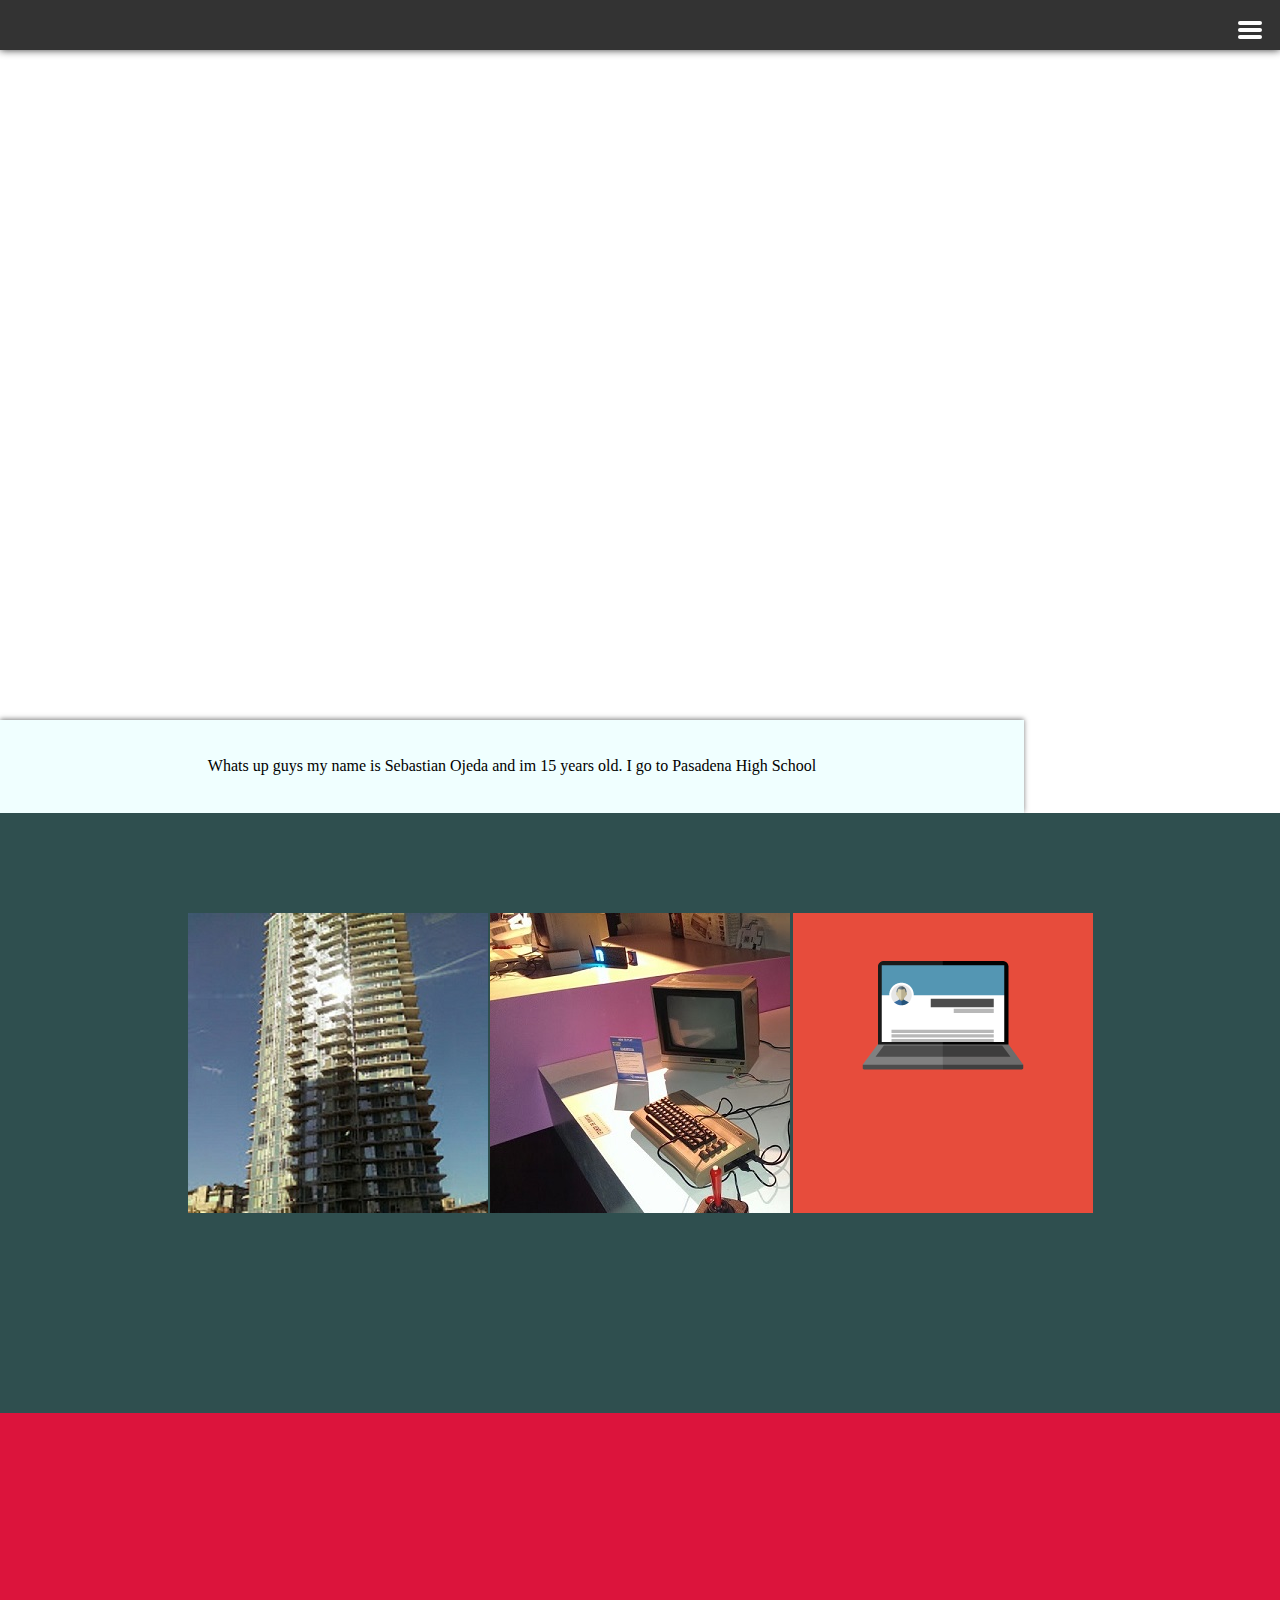
<file: img/index.html>
<!DOCTYPE html>
<!-- saved from url=(0052)file:///C:/Users/Student/Desktop/project1/index.html -->
<html><head><meta http-equiv="Content-Type" content="text/html; charset=UTF-8">

    <meta charset="UTF-8">  
    <meta name="viewport" content="width=device-width, initial-scale=1.0">
    <link rel="stylesheet" type="text/css" href="./index_files/bootstrap.min.css">
    <link rel="stylesheet" type="text/css" href="./index_files/bootstrap-theme.css">
    <link rel="stylesheet" type="text/css" href="./index_files/main.css">
    <link href="./index_files/css" rel="stylesheet" type="text/css">
</head>
<body>
<header class="header">

   <nav>
  
    <input id="nav" type="checkbox">
  
    <label for="nav">
      <b><i></i><i></i><i></i></b>
    </label>
   
  
  <menu>
    <li><a href="./index_files/index.html">Home</a></li>
    <li><a href="file:///C:/Users/Student/Desktop/project1/project.html">Project</a></li>
    <li><a href="">Image Gallery</a></li>
       
  </menu>
  </nav>
  </header>

<!--<a class="nav-logo" href="#">Sebastian Ojeda</a>-->

<div class="menu-filler"></div>
  <div class="visual">
    
    <div class="logo">
        <h1>Sebastian Ojeda</h1>
        <br><br><br>

        <h2>This is my life</h2>
    </div>
  </div>

  
<!--Practice content-->
    <a name="about">
    <div class="content-box-1">
            Whats up guys my name is Sebastian Ojeda and im 15 years old. I go to Pasadena High School
    </div>
    </a>

    <div class="content-box-2">
        <a name="services">
    <div class="menu-filler"></div>
    
            <div align="center" class="fond">

    <div class="carre_couleur base_hov" style="background-color:#f8b334;">
      <div class="retract" style="background-color:#f8b334;"><img src="./index_files/me2.jpg"></div>
      <div class="acced">
        <div class="big_acced" style="color:#f39c12;">BEST HOME</div>
        <div class="middle_acced">This home is the best</div>
      </div>
    </div>

    <div class="carre_couleur base_hov" style="background-color:#2ecc71;">
      <div class="retract" style="background-color:#2ecc71;"><img src="./index_files/me4.jpg"></div>
      <div class="acced">
        <div class="big_acced" style="color:#27ae60;">BEST PICS</div>
        <div class="middle_acced">This pics is the best</div>
      </div>
    </div>

    <div class="carre_couleur base_hov" style="background-color:#e74c3c;">
      <div class="retract" style="background-color:#e74c3c;"><img src="./index_files/ordi.png"></div>
      <div class="acced">
        <div class="big_acced" style="color:#c0392b;">BEST PC</div>
        <div class="middle_acced">This computer is the best</div>
      </div>
    </div>
 
</div>

        </a>

    </div>
   

    <div class="content-box-3">
        <a name="contact">
        <div class="menu-filler"></div>
          
        </a>
    </div>
    
<script type="text/javascript" href="js/bootstrap.min.js"></script>
<script type="text/javascript" href="js/bootstrap.js"></script>







 









 


</body></html>
</file>
<file: img/index_files/main.css>
body{
    font-family: 'Muli', 'Century Gothic', 'sans-serif';
    font-size:100%;
    margin:0;
    padding:0;
    border:0;
    display:block;
    color:white;
    background-color:darkslategray;

}

h1{
margin-left: 50%;
}
h2{
 margin-left: 50%;
 font-size: 4.1em; 
}

body { 
  background-color:324252;
  background: url(http://phandroid.s3.amazonaws.com/wp-content/uploads/2014/03/01-Znppn6x.jpg) no-repeat center center fixed; 
  -webkit-background-size: cover;
  -moz-background-size: cover;
  -o-background-size: cover;
  background-size: cover;
}



.menu-filler{
    width:100%;
    height:100px;
}

.content-box-1{
    text-align: center;
    background-color:azure;
    color:black;
    width:80%;
    font-size: 1.2em;
    box-shadow: 0 -1px 5px 0 rgba(0,0,0,0.5);
    padding:35px 10% 35px 10%;
}

@media all and (min-width: 761px) {
    .visual{
        width: 100%;
        height:600px;
        text-align: center;
    }
    .logomark{
        margin-top:30px;
        height:320px;
    }
    
    h1{
        font-size:4.1em;
        letter-spacing:11px;
        line-height:0;
    }
    h2{
        font-size:1.55em;
        letter-spacing:4px;
        font-weight:300;
        line-height:0;
    }   
    .content-box-1{
    font-size: 1.6em;
    }
}
@media all and (max-width: 760px) {
    .visual{
        width: 100%;
        height:500px;
        text-align: center;
    }
    .logomark{
        margin-top:30px;
        height:250px;
    }
    
    h1{
        font-size:3.4em;
        letter-spacing:9px;
        line-height:0;
    }
    h2{
        font-size:1.3em;
        letter-spacing:3px;
        font-weight:300;
        line-height:0;
    }
}
@media all and (max-width: 480px){
    .visual{
        width: 100%;
        height:400px;
        text-align: center;
    }
    .logomark{
        margin-top:30px;
        height:170px;
    }

    h1{
        font-size:2.4em;
        letter-spacing:6px;
        line-height:0;
    }
    h2{
        font-size:.95em;
        letter-spacing:2px;
        font-weight:300;
        line-height:0;
    }

}

.content-box-2{
    background-color:darkslategray;
    width:100%;
    height:600px;
}
.content-box-3{
    background-color:crimson;
    width:100%;
    height:600px;
}
.content-box-4{
    background-color:lightslategray;
    width:100%;
    height:600px;
}
.mobile-header, .header{
      top:0;
      background: black;
      padding: 5px 0;
      text-align: right;
      color: white;
      text-shadow: #222 0 -1px 1px;
      position: fixed;
      width: 100%;
      height: 50px;
      left: 0;
      transition: all 0.3s ease;
      opacity:0.75;
      -moz-box-shadow:     0 0 8px #000000;
      -webkit-box-shadow:  0 0 8px #000000;
      box-shadow:          0 0 8px #000000;
}
ul{
    list-style-type:none;
    padding:0;
}
a {
    text-decoration: none;
}
nav a:active {
  position: relative;
  top: 1px;
}

.nav-logo{
    margin:11px;
    position:fixed;
    color:white;
    font-size: 1.9em;
}
.nav-logo:hover{
    opacity:0.9;
}

.header:hover, .header:target, .header:focus,
.mobile-header:hover, .mobile-header:target, .mobile-header:focus{
    opacity:0.8;
}

        .hamburger, .hamburger:after, .hamburger:before {
             position:absolute;
             width:35px;
             height:5px;
             background:white;
             border-radius:20px;
        }
        .hamburger:hover, .hamburger:hover:after, .hamburger:hover:before {
                  -moz-box-shadow:    0 0 5px white;
                  -webkit-box-shadow: 0 0 5px white;
                  box-shadow:         0 0 5px white;
        }
        .hamburger {
             display:block;
             right:15px;
             top:26px;
        }
        .hamburger:after, .hamburger:before {
             content:"\00a0";
             left:0;
        }
        .hamburger:before {
             top:-10px;
        }
        .hamburger:after {
             top:10px;
        }

@media all and (min-width: 761px){
        .open-menu{
            display:none;
        }
        .close-menu{
            display:none;
        }
        .mobile-header{
            display:none;
        }
        nav ul{
            top:5px;
            position:fixed;
            right:0;
            
        }
        nav ul li{
            display:inline-block;
        }
        nav ul li a{
            color:white;
            padding: 20px 20px 17px;
        }
        nav ul li a:hover{
            background-color:#EFE93D;
        }
    
    }
    
@media all and (max-width: 760px){
        .header{
            display:none;
        }        

        .mobile-header a {
          position: absolute;
          right: 0;
          top: 0;
          padding: 15px 15px 0 0;
        }
        .mobile-header a:hover{
           -webkit-stroke-width: 5.3px;
           -webkit-stroke-color: #FFFFFF;
           -webkit-fill-color: #FFFFFF;
           text-shadow: 0 0 3px white;
           -webkit-transition: width 0.3s; /*Safari & Chrome*/
           transition: width 0.3s;
           -moz-transition: width 0.3s; /* Firefox 4 */
           -o-transition: width 0.3s; /* Opera */
        }
        
        .page-wrap {
          float: right;
          width: 100%;
          transition: width 0.5s ease;
        }
        
        .main-nav {
          position: fixed;
          top: 0;
          right:0;
          width: 0;
          height: 100%;
          background: #3B3B3B;
          overflow-y: auto;
          transition: width 0.3s ease;
          -moz-box-shadow:    inset 0 0 10px #000000;
          -webkit-box-shadow: inset 0 0 10px #000000;
          box-shadow:         inset 0 0 10px #000000;
          opacity: 0.9;
        }

        nav ul li a {
          display: block;
          border-top: 1px solid #484848;
          border-bottom: 1px solid #2E2E2E;
          color: white;
          padding: 15px;
          font-size: .8em;
        }
        .main-nav ul li a:hover, .main-nav a:focus {
            background:#EFE93D;
            opacity:.8;
        }
        
        .close-menu {
          display: none;
        }
        .open-menu {

            width: 35px;
            height:25px;
        }

        #main-nav:target {
          right:0;
          width: 30%;
        }
        
        #main-nav:target + .page-wrap {
          width: 70%;
        }
        #main-nav:target + .page-wrap .open-menu {
          display: none;
        }
        #main-nav:target + .page-wrap .close-menu {
          display: block;
          width: 100%;
          height: 3000px;
        }
        
        #main-nav:target + .page-wrap .mobile-header {
          width: 70%;
          right: 30%;
        }
    }

 /*Hamburger*/
 @media all and (max-width: 480px){  
        .hamburger, .hamburger:after, .hamburger:before {
             width:28px;
             height:3.5px;
             background:white;
             border-radius:30px;
        }
        .hamburger:hover, .hamburger:hover:after, .hamburger:hover:before {
                  -moz-box-shadow:    0 0 5px white;
                  -webkit-box-shadow: 0 0 5px white;
                  box-shadow:         0 0 5px white;
        }
        
        .hamburger {
             display:block;
             right:15px;
             top:23px;
        }
        .hamburger:after, .hamburger:before {
             content:"\00a0";
             left:0;
        }
        .hamburger:before {
             top:-8px;
        }
        .hamburger:after {
             top:8px;
        }
        .mobile-header{
            height:40;   
        }
        .nav-logo{
            margin:10px;
            position:fixed;
            color:white;
            font-size: 1.5em;
        }
        .nav-logo:hover{
            opacity:0.9;
        }
    }
    
    /*hamburger*/
    *,
* {
  margin: 0;
  padding: 0;
}

nav input {
  display: none;
}
nav label {
  position: absolute;
  top: 50px;
  right: 10px;
  top: 10px;
  z-index: 999;
  cursor: pointer;
}
nav label strong {
  padding: 0 10px;
  width: 40px;
  height: 40px;
  line-height: 40px!important;
  font: 700 14px Lato, helvetica, sans-serif;
  color: #fff;
  text-transform: uppercase;
  position: absolute;
  right: 40px;
  top: 0px;
  transition: color 250ms ease;
}
nav label b {
  width: 40px;
  height: 40px;
  display: block;
  position: relative;
  right: 0;
  top: 0;
  cursor: pointer;
  transition: background 500ms ease;
}
nav label b i {
  display: block;
  background: #fff;
  width: 24px;
  height: 4px;
  position: absolute;
  left: 8px;
  top: 11px;
  border-radius: 1000px;
  transform-origin: 20px 4px;
  transition: transform 300ms cubic-bezier(0.09, 0.92, 0, 1.435), opacity 500ms ease;
}
nav label b i:nth-child(2) {
  top: 18px;
}
nav label b i:nth-child(3) {
  transform-origin: 26px 4px;
  top: 25px;
}
nav menu {
  background: #484b4b;
  width: 100%;
  height: 100%;
  opacity: 0;
  transition: opacity 300ms ease;
  position: fixed;
  z-index: 998;
  top: 0;
}
nav menu li {
  margin: 0;
  list-style: none;
  width: 100%;
}
nav menu li:first-child {
  margin-top: 60px;
}
nav menu li:first-child a {
  border-top: rgba(255, 255, 255, 0.2) 1px solid;
}
nav menu li a {
  padding: 20px 0;
  font: 100 18px Lato, helvetica, sans-serif;
  text-transform: uppercase;
  text-decoration: none;
  text-align: center;
  color: #fff;
  display: block;
  border-bottom: rgba(255, 255, 255, 0.2) 1px solid;
}
nav menu li a:hover {
  background: rgba(0, 0, 0, 0.1);
}
nav #nav:checked ~ label strong {
  color: rgba(255, 255, 255, 0.25);
}
nav #nav:checked ~ label b {
  transition-delay: 100ms;
}
nav #nav:checked ~ label b i:nth-child(1) {
  transform: rotate(45deg) translate(6px, 11px);
}
nav #nav:checked ~ label b i:nth-child(2) {
  opacity: 0;
}
nav #nav:checked ~ label b i:nth-child(3) {
  transform: rotate(-45deg) translate(10px, -14px);
}
nav #nav:checked ~ menu {
  opacity: 1;
}

    /*nav bar animation*/
    body, header, li, a, ul {
  margin: 0;
  padding: 0;
}



ul {
  height: 50px;
  width: 100%;
}

a {
  text-decoration: none;
  color: #fff;
}

li {
  height: 75px;
  width: 75px;
  font: 1em/1em 'Advent Pro';
  background: #292929;
  line-height: 75px;
  text-align: center;
  color: #fff;
  transition: width .4s;
}

li:hover {
  width: 250px;
  border-right: 7px solid #FF4443;
  text-shadow: 0 0 5px;
}

@media (max-width: 600px) {
  li {
    width: 100%;
    height: 75px;
  }

  li:hover {
    
    width: 100%;
  }

  .media {
    height: 74px;
    border-bottom: solid 1px #ccc;
  }
}







/*hovering images*/

.carre_couleur
{
  width:300px;
  height: 300px;
  display: inline-block;
  position: relative;
  margin-top: 0px;
}
.base_hov .retract
{
  -webkit-transition: all 200ms ease-in;
  -webkit-transform-origin: 50% 20%; 
  -webkit-transform: scale(1);
  -moz-transition: all 200ms ease-in;
  -moz-transform-origin: 50% 20%;
  -moz-transform: scale(1);
  -ms-transition: all 200ms ease-in;
  -ms-transform-origin: 50% 20%;
  -ms-transform: scale(1);
  transition: all 200ms ease-in;
  transform-origin: 50% 20%;
  transform: scale(1);
  width:300px;
  height: 300px;
  position: absolute;
  z-index: 2;
  left:0;
}
.base_hov:hover .retract
{
  -webkit-transition: all 200ms ease-in;
  -webkit-transform: scale(0.6);
  -moz-transition: all 200ms ease-in;
  -moz-transform: scale(0.6);
  -ms-transition: all 200ms ease-in;
  -ms-transform: scale(0.6);
  transition: all 200ms ease-in;
  transform: scale(0.6);
}
.acced
{
  width: 180px;
  padding:10px;
  bottom:0; 
  position:absolute;
  z-index: 1; 
  text-align: left;
}
.big_acced
{
  color:#ffffff;
  font-size:25px;
  font-weight: 400;
  font-family:'Roboto';
}
.middle_acced
{
  color:#ffffff;
  font-size:15px;
  font-weight: 400;
  font-family:'Roboto';
}










 /*Facebook, google+, and twitter icons*/

@import url(http://netdna.bootstrapcdn.com/font-awesome/4.0.3/css/font-awesome.css);
.roundbtn {
  margin-right: 20px;
}

.roundbtn {
  width: 75px;
  height: 75px;
  border: 5px solid #9a9a9a;
  display: inline-block;
  background-color: #6c6161;
  -moz-border-radius: 75px;
  -webkit-border-radius: 75px;
  border-radius: 75px;
  -moz-transition: all 35ms linear;
  -o-transition: all 35ms linear;
  -webkit-transition: all 35ms linear;
  transition: all 35ms linear;
  -ms-transition: all 35ms linear;
  -moz-user-select: -moz-none;
  -ms-user-select: none;
  -webkit-user-select: none;
  user-select: none;
}
.roundbtn.sea {
  border: 5px solid #1abc9c;
  background-color: #16a085;
}
.roundbtn.red {
  border: 5px solid #e74c3c;
  background-color: #c0392b;
}
.roundbtn.blue {
  border: 5px solid #51a9ff;
  background-color: #0077ea;
}
.roundbtn.dark {
  border: 5px solid #34495e;
  background-color: #2c3e50;
}

.roundbtn .inner {
  position: relative;
  width: 75px;
  height: 75px;
  background-color: #9a9a9a;
  margin-top: -8px;
  -moz-box-sizing: border-box;
  -webkit-box-sizing: border-box;
  box-sizing: border-box;
  -moz-border-radius: 50%;
  -webkit-border-radius: 50%;
  border-radius: 50%;
  -moz-box-shadow: none;
  -webkit-box-shadow: none;
  box-shadow: none;
  -moz-transition: margin 35ms 35ms linear, box-shadow 35ms linear;
  -o-transition: margin 35ms 35ms linear, box-shadow 35ms linear;
  -webkit-transition: margin 35ms 35ms, box-shadow 35ms linear;
  -webkit-transition-delay: linear, 0s;
  transition: margin 35ms 35ms linear, box-shadow 35ms linear;
  -ms-transition: margin 35ms 35ms linear, box-shadow 35ms linear;
}
.roundbtn.sea .inner {
  background-color: #1abc9c;
}
.roundbtn.red .inner {
  background-color: #e74c3c;
}
.roundbtn.blue .inner {
  background-color: #51a9ff;
}
.roundbtn.dark .inner {
  background-color: #34495e;
}

.roundbtn:active .inner {
  margin-top: 0;
  -moz-box-shadow: #6c6161 0 8px 0 inset;
  -webkit-box-shadow: #6c6161 0 8px 0 inset;
  box-shadow: #6c6161 0 8px 0 inset;
  -moz-transition: margin 35ms linear, box-shadow 17.5ms 17.5ms linear;
  -o-transition: margin 35ms linear, box-shadow 17.5ms 17.5ms linear;
  -webkit-transition: margin 35ms linear, box-shadow 17.5ms 17.5ms;
  -webkit-transition-delay: 0s, linear;
  transition: margin 35ms linear, box-shadow 17.5ms 17.5ms linear;
  -ms-transition: margin 35ms linear, box-shadow 17.5ms 17.5ms linear;
}
.roundbtn:active.sea .inner {
  -moz-box-shadow: #16a085 0 8px 0 inset;
  -webkit-box-shadow: #16a085 0 8px 0 inset;
  box-shadow: #16a085 0 8px 0 inset;
}
.roundbtn:active.red .inner {
  -moz-box-shadow: #c0392b 0 8px 0 inset;
  -webkit-box-shadow: #c0392b 0 8px 0 inset;
  box-shadow: #c0392b 0 8px 0 inset;
}
.roundbtn:active.blue .inner {
  -moz-box-shadow: #0077ea 0 8px 0 inset;
  -webkit-box-shadow: #0077ea 0 8px 0 inset;
  box-shadow: #0077ea 0 8px 0 inset;
}
.roundbtn:active.dark .inner {
  -moz-box-shadow: #2c3e50 0 8px 0 inset;
  -webkit-box-shadow: #2c3e50 0 8px 0 inset;
  box-shadow: #2c3e50 0 8px 0 inset;
}

.text {
  position: absolute;
  top: 32px;
  left: 0;
  right: 0;
  text-align: center;
  text-transform: uppercase;
  font-family: Courier New;
  font-size: 13px;
  color: white;
  font-weight: 300;
  letter-spacing: 1px;
  text-shadow: rgba(0, 0, 0, 0.5) 0 0 5px;
}
</file>
